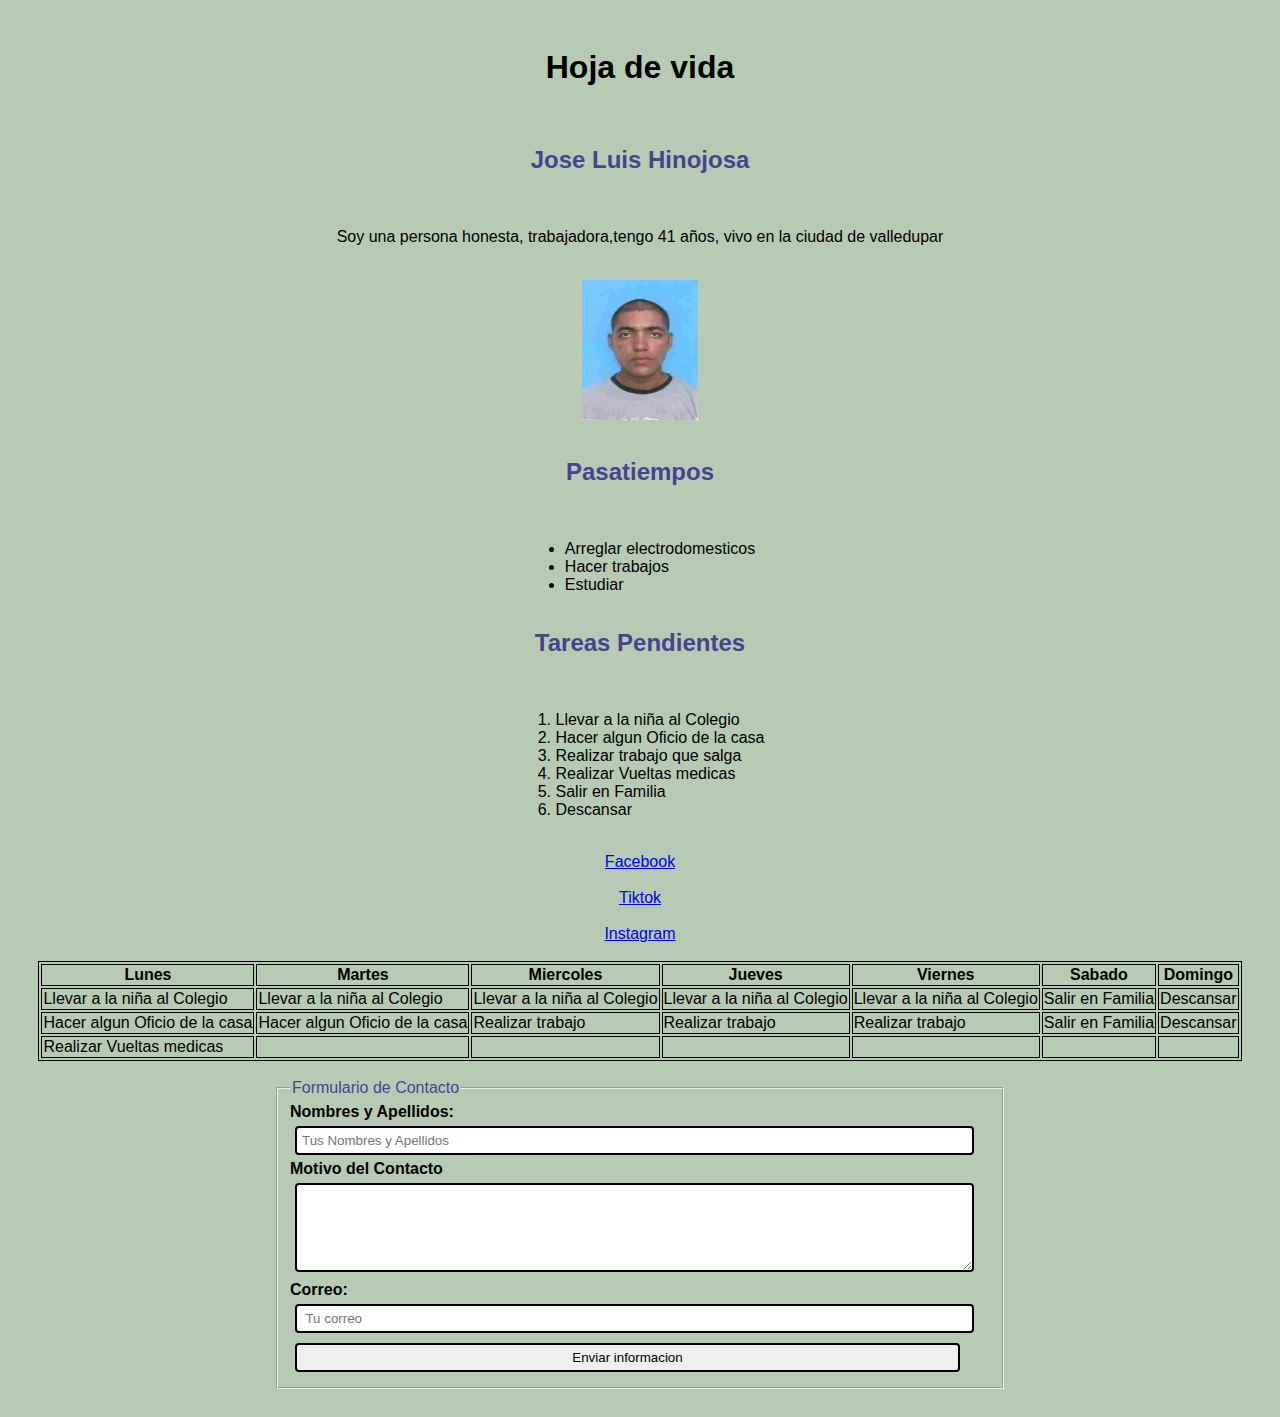
<file: paginaweb/index.html>
<!DOCTYPE html>
<html lang="en">
<head>
    <meta charset="UTF-8">
    <meta name="viewport" content="width=device-width, initial-scale=1.0">
    <title>Sobre Mi</title>
    <link rel="stylesheet" href="./styles.css">
</head>
<body>
    <h1>Hoja de vida</h1><br>
    <h2>Jose Luis Hinojosa</h2><br>   
    <p>Soy una persona honesta, trabajadora,tengo 41 años, vivo en la ciudad de valledupar </p>
    <br>
    <img src="./foto.jpg" alt="logo">
    <br>
    <h2>Pasatiempos</h2><br> 
    <ul>
        <li>Arreglar electrodomesticos</li>
        <li>Hacer trabajos </li>
        <li>Estudiar</li>
    </ul>
    <h2>Tareas Pendientes</h2><br>
    <ol>
        <li>Llevar a la niña al Colegio </li>
        <li>Hacer algun Oficio de la casa</li>
        <li>Realizar trabajo que salga</li>
        <li>Realizar Vueltas medicas</li>
        <li>Salir en Familia</li>
        <li>Descansar</li>
    </ol>
    <br>
    <a href="www.google.com" target="_blank">Facebook</a>
    <br>
    <a href="www.google.com" target="_blank">Tiktok</a>
    <br>
    <a href="www.google.com" target="_blank">Instagram</a>
    <br>
    <table>
        <thead>
          <tr>
            <th>Lunes</th>
            <th>Martes</th>
            <th>Miercoles</th>
            <th>Jueves</th>
            <th>Viernes</th>
            <th>Sabado</th>
            <th>Domingo</th>
          </tr>
        </thead>
        <tr>
          <td>Llevar a la niña al Colegio</td>
          <td>Llevar a la niña al Colegio</td>
          <td>Llevar a la niña al Colegio</td>
          <td>Llevar a la niña al Colegio</td>
          <td>Llevar a la niña al Colegio</td>
          <td>Salir en Familia</td>
          <td>Descansar</td>
        </tr>
        <tr>
          <td>Hacer algun Oficio de la casa</td>
          <td>Hacer algun Oficio de la casa</td>
          <td>Realizar trabajo</td>
          <td>Realizar trabajo</td>
          <td>Realizar trabajo</td>
          <td>Salir en Familia</td>
          <td>Descansar</td>
        </tr>
        <tr>
          <td>Realizar Vueltas medicas</td>
          <td></td>
          <td></td>
          <td></td>
          <td></td>
          <td></td>
          <td></td>
        </tr>       
       </table>
       <br>
       <section>
        <form action="">
            <fieldset style="width: 700px;">
                <legend>Formulario de Contacto</legend>
            <label for="Nombres_Apellidos">Nombres y Apellidos:</label>
            <input type="text" name="Nombres_Apellidos" placeholder="Tus Nombres y Apellidos" size="20" required                                   >
            <label ><b>Motivo del Contacto</b></label>
            <textarea name=""rows="5" cols="10" id=""></textarea>  
            <label>Correo:</label>
            <input type="email" placeholder=" Tu correo" value="">
            <input type="submit" value="Enviar informacion">
            </fieldset>
          </form>
       </section>
</body>
</html>
</file>
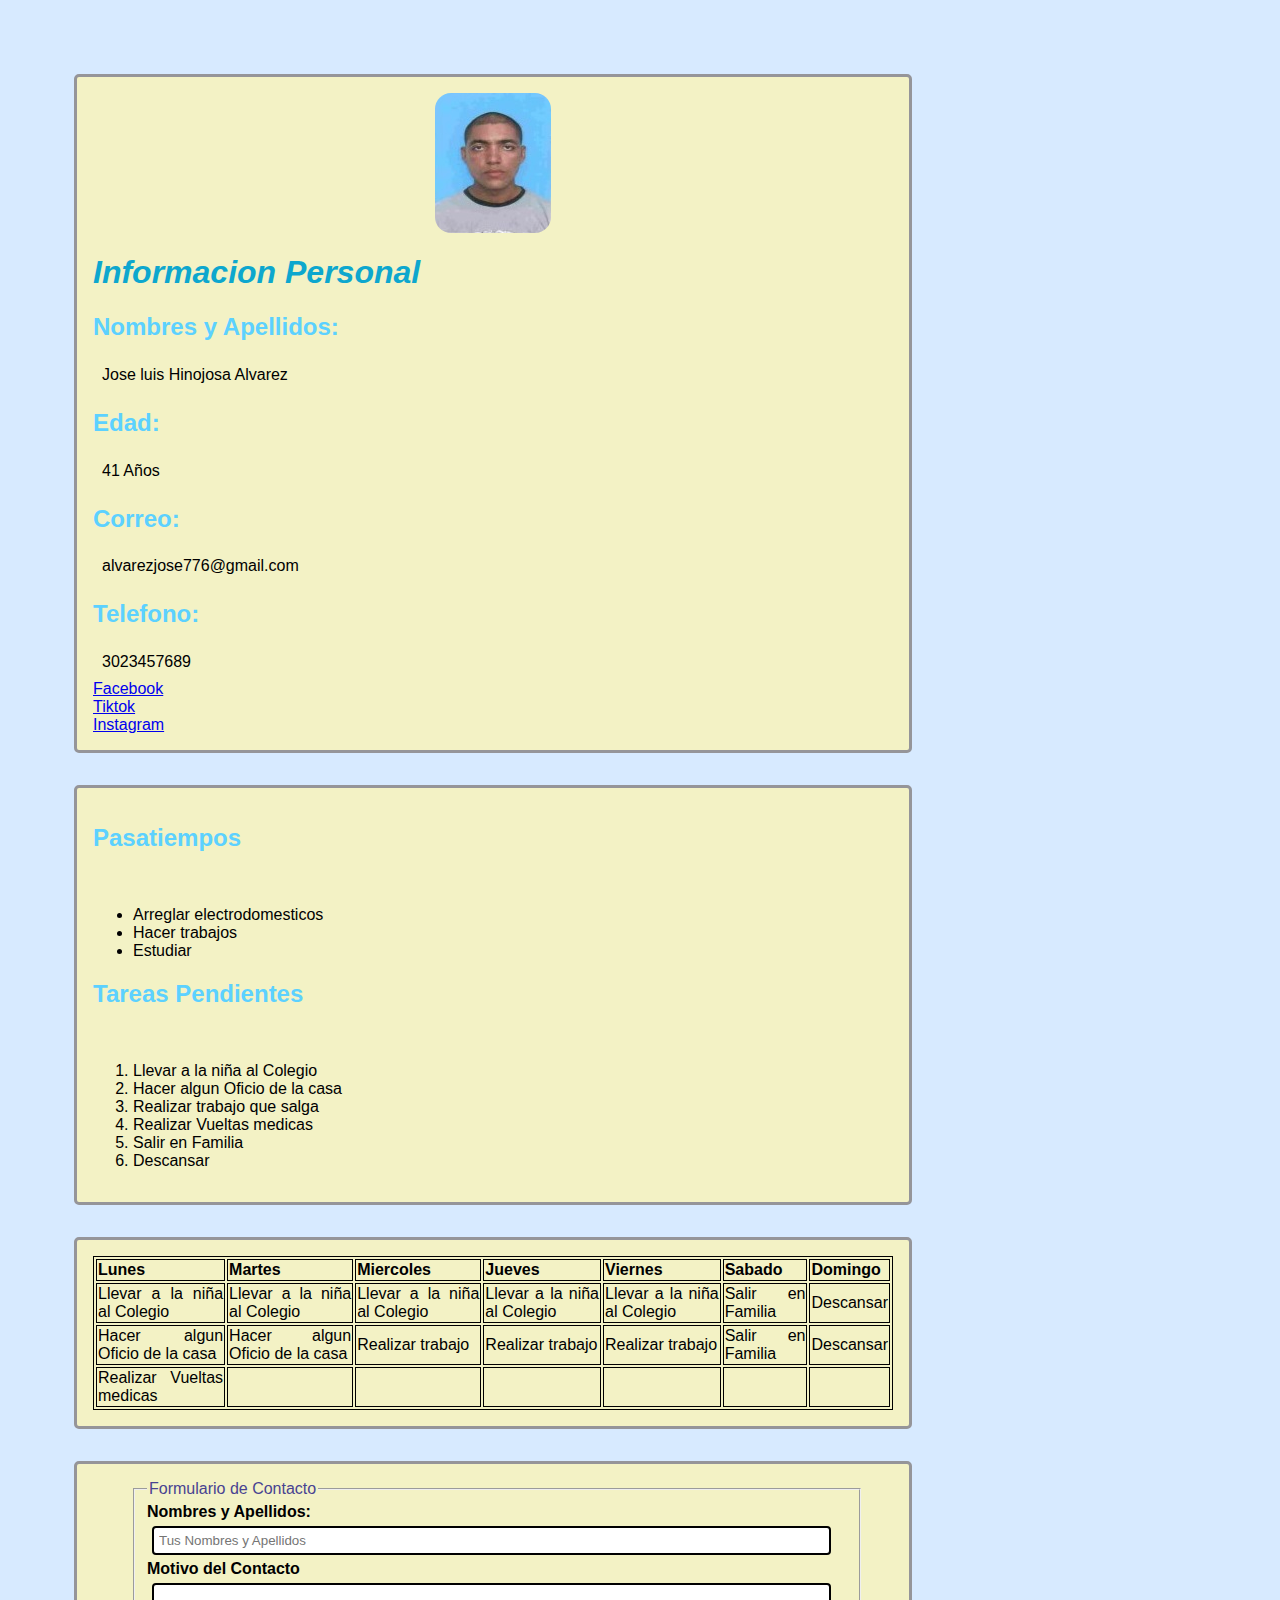
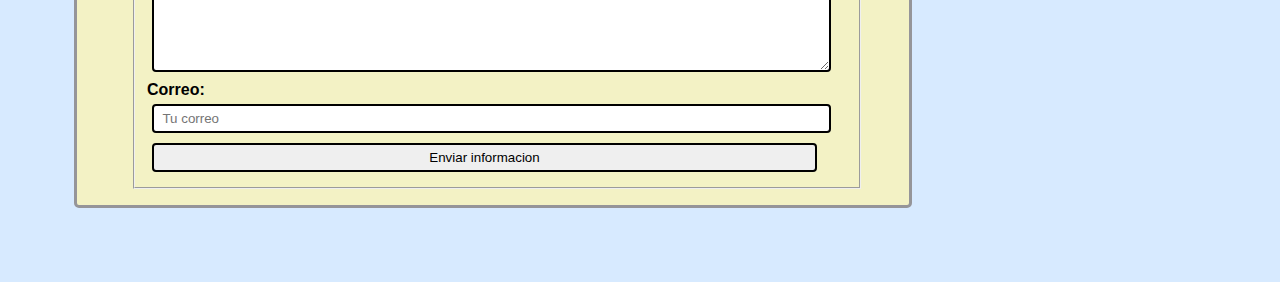
<file: laboratorio_entregable3/Entregable3/index.html>
<!DOCTYPE html>
<html lang="en">
<head>
    <meta charset="UTF-8">
    <meta name="viewport" content="width=device-width, initial-scale=1.0">
    <title>Mi Primer Sitio Web</title>
    <link rel="stylesheet" href="./styles.css">
    <script src="./script.js"></script>
</head>
<body>
  <section>
    <img   id="img01"src="./foto.jpg" alt="logo">
    <h1>Informacion Personal</h1>
    <h2>Nombres y Apellidos: </h2> 
    <p>Jose luis Hinojosa Alvarez </p>
    <h2>Edad: </h2>  
    <p>41 Años</p>
    <h2>Correo: </h2>  
    <p>alvarezjose776@gmail.com </p>
    <h2>Telefono: </h2>  
    <p>3023457689 </p>
    <a href="www.google.com" target="_blank">Facebook</a>
    <br>
    <a href="www.google.com" target="_blank">Tiktok</a>
    <br>
    <a href="www.google.com" target="_blank">Instagram</a>
  </section>
    <section>
    <h2>Pasatiempos</h2><br> 
    <ul>
        <li>Arreglar electrodomesticos</li>
        <li>Hacer trabajos </li>
        <li>Estudiar</li>
    </ul>
    <h2>Tareas Pendientes</h2><br>
    <ol>
        <li>Llevar a la niña al Colegio </li>
        <li>Hacer algun Oficio de la casa</li>
        <li>Realizar trabajo que salga</li>
        <li>Realizar Vueltas medicas</li>
        <li>Salir en Familia</li>
        <li>Descansar</li>
    </ol>
  </section>
    
   <section>
    <table>
        <thead>
          <tr>
            <th>Lunes</th>
            <th>Martes</th>
            <th>Miercoles</th>
            <th>Jueves</th>
            <th>Viernes</th>
            <th>Sabado</th>
            <th>Domingo</th>
          </tr>
        </thead>
        <tr>
          <td>Llevar a la niña al Colegio</td>
          <td>Llevar a la niña al Colegio</td>
          <td>Llevar a la niña al Colegio</td>
          <td>Llevar a la niña al Colegio</td>
          <td>Llevar a la niña al Colegio</td>
          <td>Salir en Familia</td>
          <td>Descansar</td>
        </tr>
        <tr>
          <td>Hacer algun Oficio de la casa</td>
          <td>Hacer algun Oficio de la casa</td>
          <td>Realizar trabajo</td>
          <td>Realizar trabajo</td>
          <td>Realizar trabajo</td>
          <td>Salir en Familia</td>
          <td>Descansar</td>
        </tr>
        <tr>
          <td>Realizar Vueltas medicas</td>
          <td></td>
          <td></td>
          <td></td>
          <td></td>
          <td></td>
          <td></td>
        </tr>       
       </table>
      </section>
       <section id="seccion3">
        <form action="" id="formulario" onsubmit="return validarFormulario()">
            <fieldset style="width: 700px;">
                <legend>Formulario de Contacto</legend>
            <label for="Nombres_Apellidos">Nombres y Apellidos:</label>
            <input type="text" name="Nombres_Apellidos" id="Nombres_Apellidos" placeholder="Tus Nombres y Apellidos" size="20" required                                   >
            <label ><b>Motivo del Contacto</b></label>
            <textarea name="campo" id="campo" rows="5" cols="10"></textarea>  
            <label>Correo:</label>
            <input type="email" id="email" name="email" placeholder=" Tu correo" value="">
            <input type="submit" value="Enviar informacion">
            </fieldset>
          </form>
       </section>
       
</body>
</html>
</file>
<file: paginaweb/styles.css>
body{
    display: flex;
    align-items: center;
    padding: 20px;  
    flex-direction: column;
    font-family: 'Lucida Sans', 'Lucida Sans Regular', 'Lucida Grande', 'Lucida Sans Unicode', Geneva, Verdana, sans-serif;
    background-color: rgba(177, 199, 174, 0.925);
}
 
h2 {
    color: rgb(72, 67, 145);
}
legend{
    color: rgb(72, 67, 145);
}
label{
    font-weight: bold;
}
input,textarea,select{
    width: 95%;
    margin: 5px;
    padding: 5px;
    border: 2px solid black;
    border-radius: 4px;
}
table, th, td {
    border: 1px solid black;
  }
</file>
<file: laboratorio_entregable3/Entregable3/styles.css>
body{
    display: flex;
     padding: 50px;
    flex-direction: column;
    font-family: 'Lucida Sans', 'Lucida Sans Regular', 'Lucida Grande', 'Lucida Sans Unicode', Geneva, Verdana, sans-serif;
    background-color: rgb(215, 234, 255);
}
#img01{
    display:block;
    margin:auto;
    border-radius: 1em;
}
    
h1{
    font-style: italic;
    text-align:"center";
    color: rgb(13, 167, 206);
}
header,footer{
    background-color: lightblue;
    color: aqua;
    text-align: center;
    padding: 1em 0;
    
    }
h2 {
    color: rgb(92, 209, 255);
}
legend{
    color: rgb(72, 67, 145);
}
label{
    font-weight: bold;
    text-align:left;
}
p{
    margin: 4px;
    padding:5px;  
}
input,textarea,select{
    width: 95%;
    margin: 5px;
    padding: 5px;
    border: 2px solid black;
    border-radius: 4px;
}
table, th, td {
    border: 1px solid black;
  }

  section{  
    width: 800px;
    text-align: justify;
    padding: 1em 0;
    background-color:rgb(243, 242, 197);
    margin: 1em;
    padding: 1em;
    border: 3px solid rgb(149, 149, 153);
    border-radius: 5px;
   
  
  }
  #seccion3{
    text-align: left;
    margin: 1em;
    
  }
  #formulario{
    position:relative;
  }
  fieldset {
    display: block;
    min-inline-size: min-content;
    margin-inline: 40px;
    border-width: 2px;
    border-style: groove;
    border-image: initial;
    padding-block: 0.35em 0.625em;
    padding-inline: 0.75em;
  }
</file>
